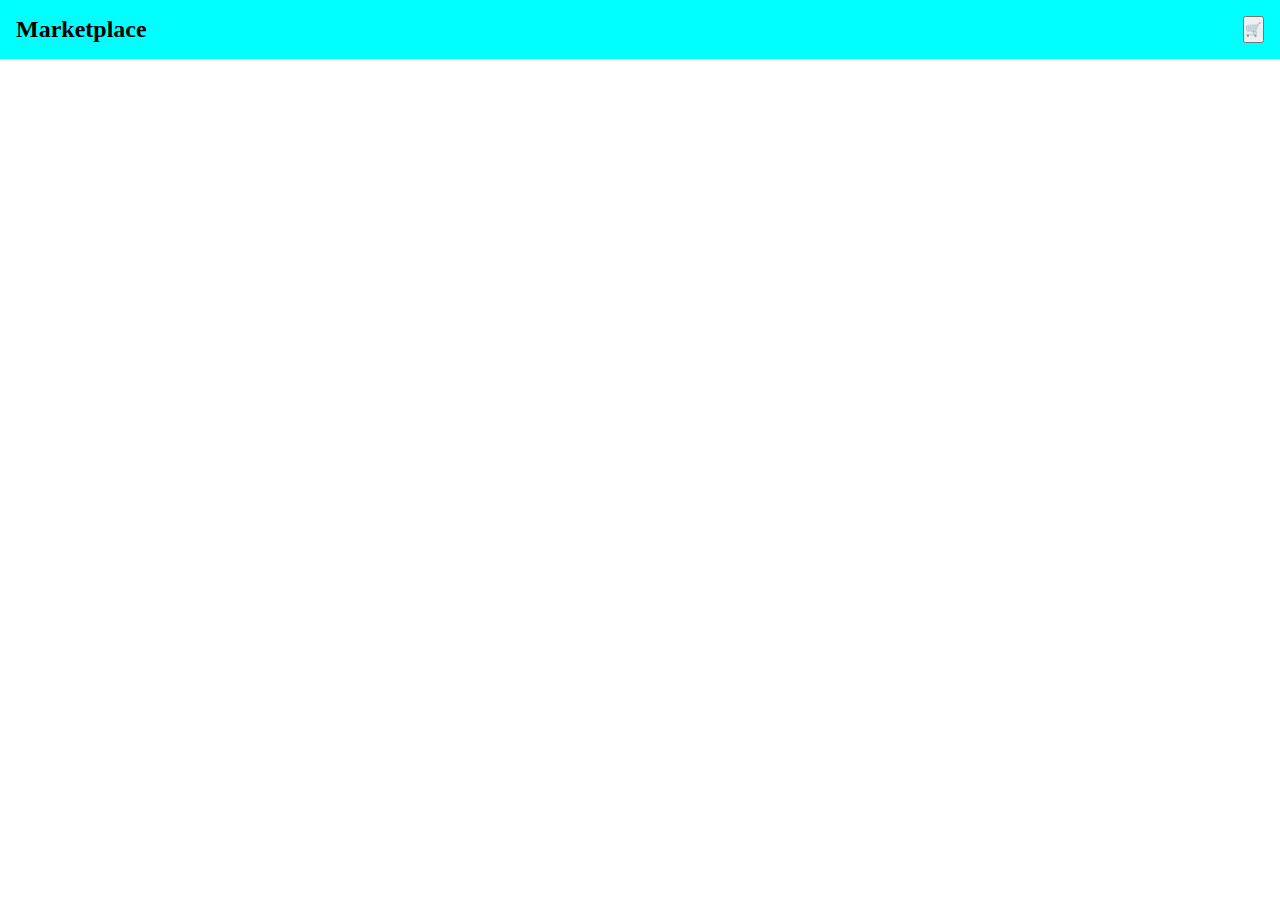
<file: index.html>
<!DOCTYPE html>
<html lang="en">
<head>
    <meta charset="UTF-8">
    <meta name="viewport" content="width=device-width, initial-scale=1.0">
    <title>Document</title>
    <link rel="stylesheet" href="style.css">
    <script src="script.js" defer></script>
</head>
<body>
    <header>
        <h2>Marketplace</h2>
        <button id="cart">🛒</button> <!-- win + Ю  -->
    </header>
    <main>
        
    </main>
</body>
</html>
</file>
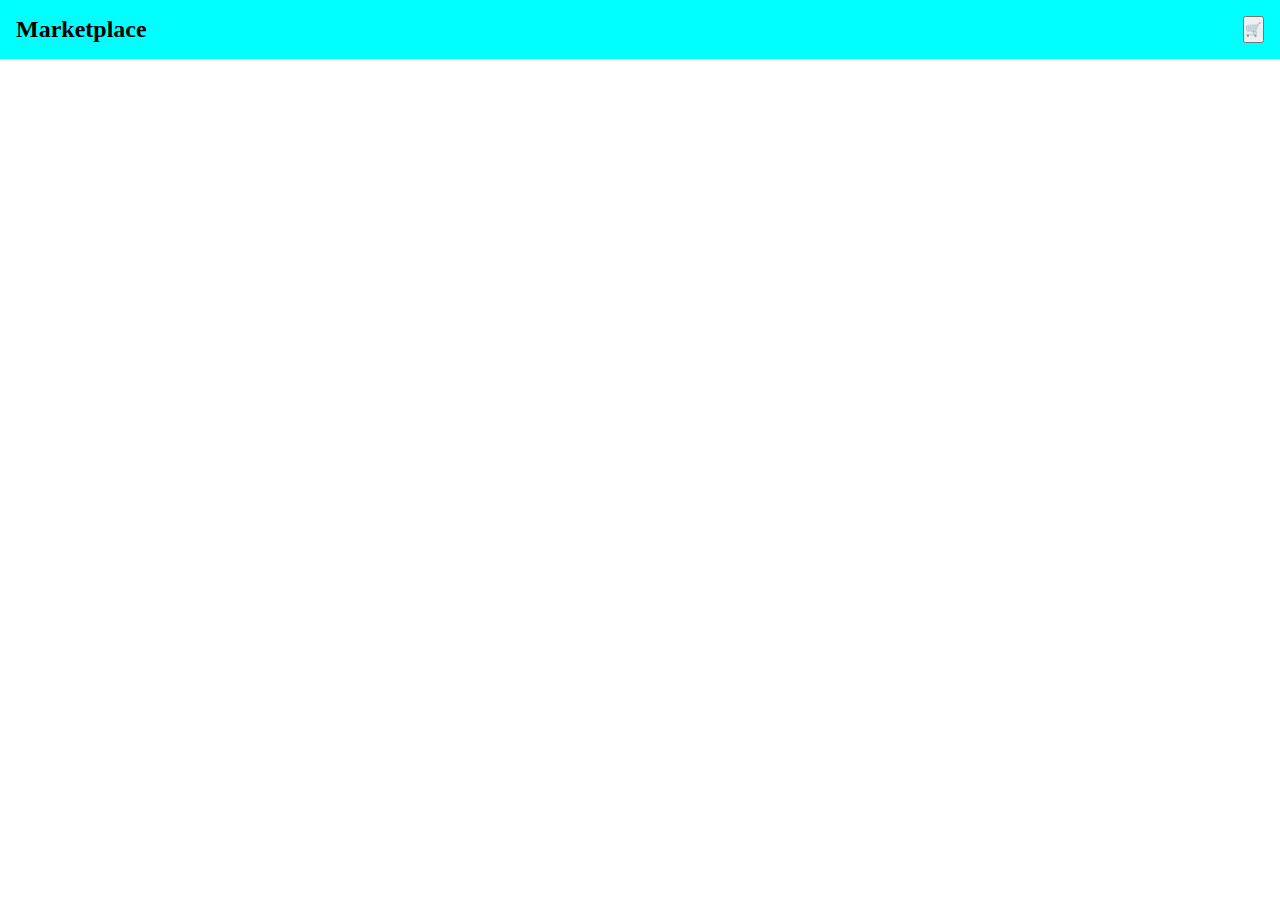
<file: userProfile.html>
<!DOCTYPE html>
<html lang="en">
<head>
    <meta charset="UTF-8">
    <meta name="viewport" content="width=device-width, initial-scale=1.0">
    <title>Document</title>
    <link rel="stylesheet" href="style.css">
    <script src="profile.js" defer></script>
</head>
<body>
    <header>
        <h2>Marketplace</h2>
        <button id="cart">🛒</button> <!-- win + Ю  -->
    </header>
    <main>
        
    </main>
</body>
</html>
</file>
<file: style.css>
* {
    margin: 0;
    padding: 0;
    box-sizing: border-box;
}

header {
    display: flex;
    justify-content: space-between;
    padding: 1rem;
    background-color: aqua;
}

main {
    display: grid;
    grid-template-columns: repeat(auto-fill, minmax(250px, 1fr));
    gap: 1rem;
    margin: 1rem;
}

.product {
    display: flex;
    flex-direction: column;
    gap: 0.3rem;
    background-color: aqua;
    padding: 1rem;
    border-radius: 0.5rem;
}

a {
    text-decoration: none;
    color: black;
    display: block;
    background-color: aquamarine;
    text-align: center;
    padding: 0.5rem;
    cursor: pointer;
}
</file>
